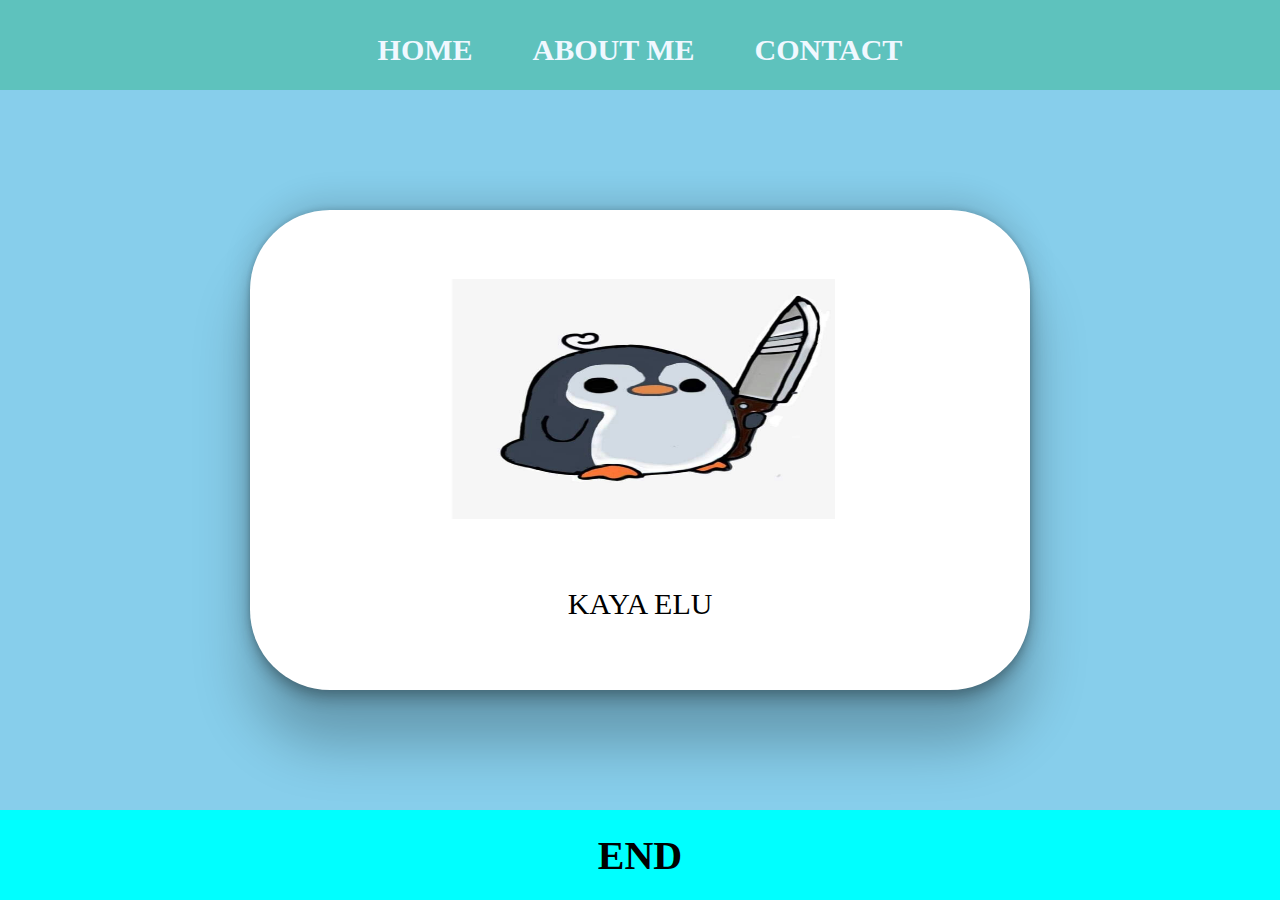
<file: index.html>
<html>
    <head>
        <title>WATASHI</title>
        <link rel="stylesheet" href="style.css"/>
    </head>
    <body>
        <div class="container">
        <!-- NAVIGATOR BAR -->
         <div class="navbar-container">
            <ul class="ul-navbar">
                <li class="li-navbar">
                    <a href="#" class="a-navbar">HOME</a>
                </li>
                <li class="li-navbar"> 
                    <a href="about.html"  class="a-navbar">ABOUT ME</a>
                </li>
                <li class="li-navbar">
                    <a href="contact.html"  class="a-navbar">CONTACT</a>
                </li>
            </ul>
         </div>
         <!-- NAVIGATOR BAR SEESAI -->

          <!-- CONTETNT1 -->
           <div class="container-content">
            <a href="https://i.pinimg.com/736x/fe/17/34/fe1734745bdf1ae8e62ec4be60dd060a.jpg" 
            class="a-content">
                <img src="lop u.jpg" class="img-content"/> 
                <p>KAYA ELU</p>
            </a>
           </div>
           <!-- CONTENT 1 END -->
 
            <!-- FOOTER -->
             <div class="container-footer">
                <h1 class="footer-bapaklo">END</h1>
             </div>
             <!-- FOOTER END -->
              </div>
    </body>
</html>
</file>
<file: style.css>
*,
html {
    margin: 0;
    padding: 0;
}

.container {}

.navbar-container {
    background-color: rgb(94, 194, 189);
    width: 100%;
    height: 10vh;
}

.ul-navbar {

    display: flex;
    height: 100px ;
    justify-content: center;
    align-items: center;
}

.li-navbar {
    list-style-type: none;
    padding: 10px;
    margin: 20px;
    color: white;
    font-size: 30px;
}

.li-navbar:hover {
    background-color: rgb(76, 96, 96);
    transition: .2s ease-in-out;
    transition-delay: .3s;
    border-radius: 8px;
}

.a-navbar {
    color: aliceblue;
    text-decoration: none;
    font-weight: 800 ;
}

.container-content {
    background-color: skyblue;
    display: flex;
    justify-content: center;
    align-items: center;
    height: 80vh;
}

.a-content {
    background-color: white;
    color: black;
    text-decoration: none ;
    font-size: 30px;
    width: 780px;
    height: 480px;
    display: flex;
    flex-direction: column;
    justify-content: space-evenly;
    align-items: center;
    border-radius: 80px;
    box-shadow: rgba(0, 0, 0, 0.25) 0px 54px 55px, rgba(0, 0, 0, 0.12)
     0px -12px 30px, rgba(0, 0, 0, 0.12) 0px 4px 6px, rgba(0, 0, 0, 0.17)
      0px 12px 13px, rgba(0, 0, 0, 0.09) 0px -3px 5px;
}

.img-content {
    width: 50%;
    height: 50%;
}

.container-footer {
    height: 10vh;
    background-color: aqua;
    display: flex;
    justify-content: center;
    align-items: center;
}

.footer-bapaklo {
    font-size: 40px;
}
</file>
